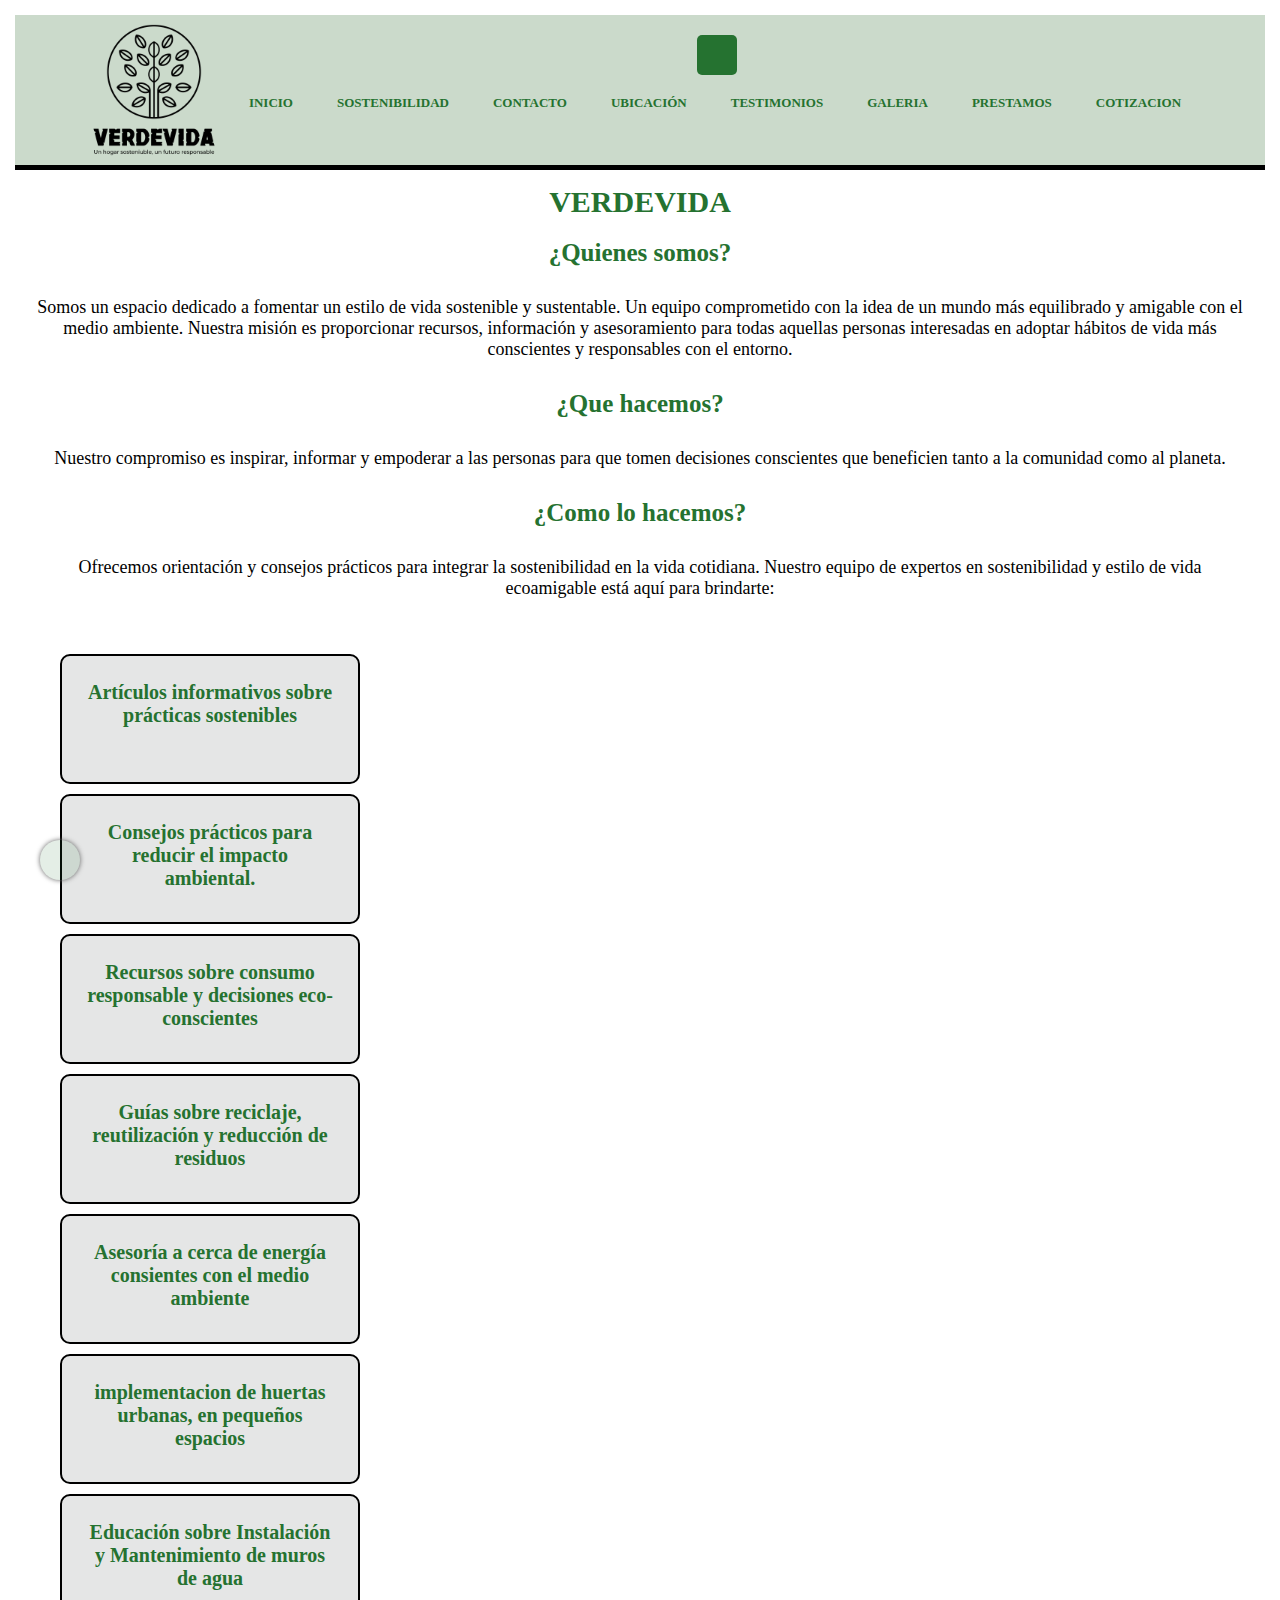
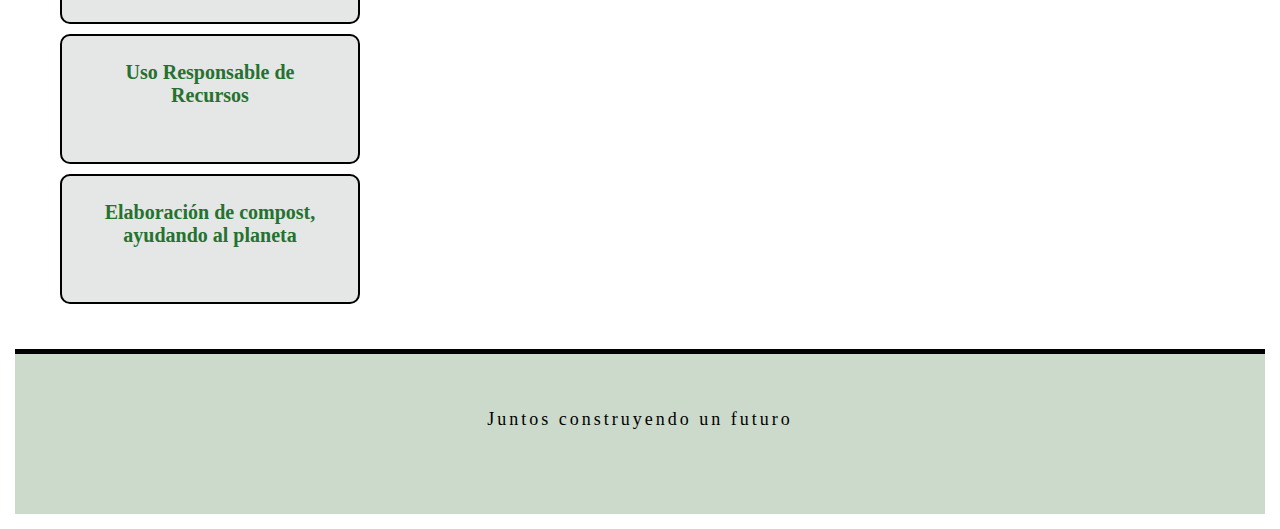
<file: index.html>
<!DOCTYPE html>
<!DOCTYPE html>
<html lang="es">
<head>
    <meta charset="UTF-8">
    <meta name="viewport" content="width=device-width, initial-scale=1.0">
    <meta name="descption" content="VERDEVIDA: estilo de vida sostenible y sustentable. Información, recursos y asesoría para reducir el impacto ambiental.">
    <meta name="keyword" content="sostenibilidad, medio ambiente,reciclaje, renovable,huertos,agua,sustentable">
    <link rel="stylesheet" href="https://cdnjs.cloudflare.com/ajax/libs/font-awesome/6.4.2/css/all.min.css" integrity="sha512-z3gLpd7yknf1YoNbCzqRKc4qyor8gaKU1qmn+CShxbuBusANI9QpRohGBreCFkKxLhei6S9CQXFEbbKuqLg0DA==" crossorigin="anonymous" referrerpolicy="no-referrer" />

    <link href="https://cdn.jsdelivr.net/npm/bootstrap@5.3.2/dist/css/bootstrap.min.css" rel="stylesheet" integrity="sha384-T3c6CoIi6uLrA9TneNEoa7RxnatzjcDSCmG1MXxSR1GAsXEV/Dwwykc2MPK8M2HN" crossorigin="anonymous">

    <link rel="stylesheet" href="css/estilos.css">

    

    <title>Proyecto Jaime Henao</title>
 </head>
 <body>
   <header>
      
     <a href="index.html" class="logo">
      <img class="logo" src="fotos/logo.png"alt="logo">
     </a>
  
    
       

     <nav class="navbar navbar-expand-lg Nav">
      <div class="container-fluid">
        <a class="navbar-brand" href="#"></a>
        <button class="navbar-toggler" type="button" data-bs-toggle="collapse" data-bs-target="#navbarNav" aria-controls="navbarNav" aria-expanded="false" aria-label="Toggle navigation">
          <span class="navbar-toggler-icon"></span>
        </button>
        <div class="collapse navbar-collapse" id="navbarNav">
          <ul>
            <li><a href="index.html">Inicio</a></li>
            <li><a href="./html/sostenibilidad.html">Sostenibilidad</a></li>
            <li><a href="./html/contacto.html">Contacto</a></li>
            <li><a href="./html/ubicacion.html">Ubicación</a></li>
            <li><a href="./html/testimonios.html">Testimonios</a></li>
            <li><a href="./html/galeria.html">galeria</a></li>
            <li><a href="./html/prestamos.html">prestamos</a></li>
            <li><a href="./html/cotizacion.html">cotizacion</a></li>
           </ul>
         </div> 
      </div>
</nav>
   </header>
    
     <h1>VERDEVIDA</h1>

         <h2>¿Quienes somos?</h2>
      
         <p>Somos un espacio dedicado a fomentar un estilo de vida sostenible y sustentable. Un equipo comprometido con la idea de un mundo más equilibrado y amigable con el medio ambiente. Nuestra misión es proporcionar recursos, información y asesoramiento para todas aquellas personas interesadas en adoptar hábitos de vida más conscientes y responsables con el entorno.</p>

         <h2>¿Que hacemos?</h2>
    
         <p>Nuestro compromiso es inspirar, informar y empoderar a las personas para que tomen decisiones conscientes que beneficien tanto a la comunidad como al planeta.</p>

         

      
       
        
          <h2>¿Como lo hacemos?</h2>
        
         <p>Ofrecemos orientación y consejos prácticos para integrar la sostenibilidad en la vida cotidiana. Nuestro equipo de expertos en sostenibilidad y estilo de vida ecoamigable está aquí para brindarte:</p>
    
    
         <main class="row justify-content-center">

    

         <div class="tarjeta2 col-xl-4 col-md-6 col-sm-12">
         <div class="tarjeta__img7"></div>
         <h2 class="tarjeta__title">Artículos informativos sobre prácticas sostenibles</h2>
         </div>

           
         <div class="tarjeta2 col-xl-4 col-md-6 col-sm-12">
         <div class="tarjeta__img7"></div>
         <h2 class="tarjeta__title">Consejos prácticos para reducir el impacto ambiental.</h2>
            </div>
           
           
          
         <div class="tarjeta2 col-xl-4 col-md-6 col-sm-12">
         <div class="tarjeta__img7"></div>
         <h2 class="tarjeta__title">Recursos sobre consumo responsable y decisiones eco-conscientes</h2>
         </div>
           

         <div class="tarjeta2 col-xl-4 col-md-6 col-sm-12">
         <div class="tarjeta__img7"></div>
         <h2 class="tarjeta__title">Guías sobre reciclaje, reutilización y reducción de residuos</h2>
         </div>


         <div class="tarjeta2 col-xl-4 col-md-6 col-sm-12">
         <div class="tarjeta__img7"></div>
         <h2 class="tarjeta__title">Asesoría a cerca de energía consientes con el medio ambiente</h2>
         
         </div>

         <div class="tarjeta2 col-xl-4 col-md-6 col-sm-12">
         <div class="tarjeta__img7"></div>
         <h2 class="tarjeta__title"> implementacion de huertas urbanas, en pequeños espacios</h2>
         </div>

          <div class="tarjeta2 col-xl-4 col-md-6 col-sm-12">
         <div class="tarjeta__img7"></div>
         <h2 class="tarjeta__title"> Educación sobre Instalación y Mantenimiento de muros de agua</h2>
         </div>


         <div class="tarjeta2 col-xl-4 col-md-6 col-sm-12">
         <div class="tarjeta__img7"></div>
         <h2 class="tarjeta__title">
         Uso Responsable de Recursos
         </div>

         <div class="tarjeta2 col-xl-4 col-md-6 col-sm-12">
          <div class="tarjeta__img7"></div>
          <h2 class="tarjeta__title">
          Elaboración de compost, ayudando al planeta
          </div>
        </div>

       </main>

       <footer>
        <p>Juntos construyendo un futuro</p>
        <div class="redes"></div>
             <a href=""><i class="fa-brands fa-facebook"></i></a>
             <a href=""><i class="fa-brands fa-instagram"></i></a>
             <a href=""><i class="fa-solid fa-envelope"></i></a>

  
       </footer>

     <script src="https://cdn.jsdelivr.net/npm/bootstrap@5.3.2/dist/js/bootstrap.bundle.min.js" integrity="sha384-C6RzsynM9kWDrMNeT87bh95OGNyZPhcTNXj1NW7RuBCsyN/o0jlpcV8Qyq46cDfL" crossorigin="anonymous"></script>

     <a href="#" class="subir">
        <i class="fa-solid fa-angle-up"></i>
     </a>

   

</body>
</html>
</file>
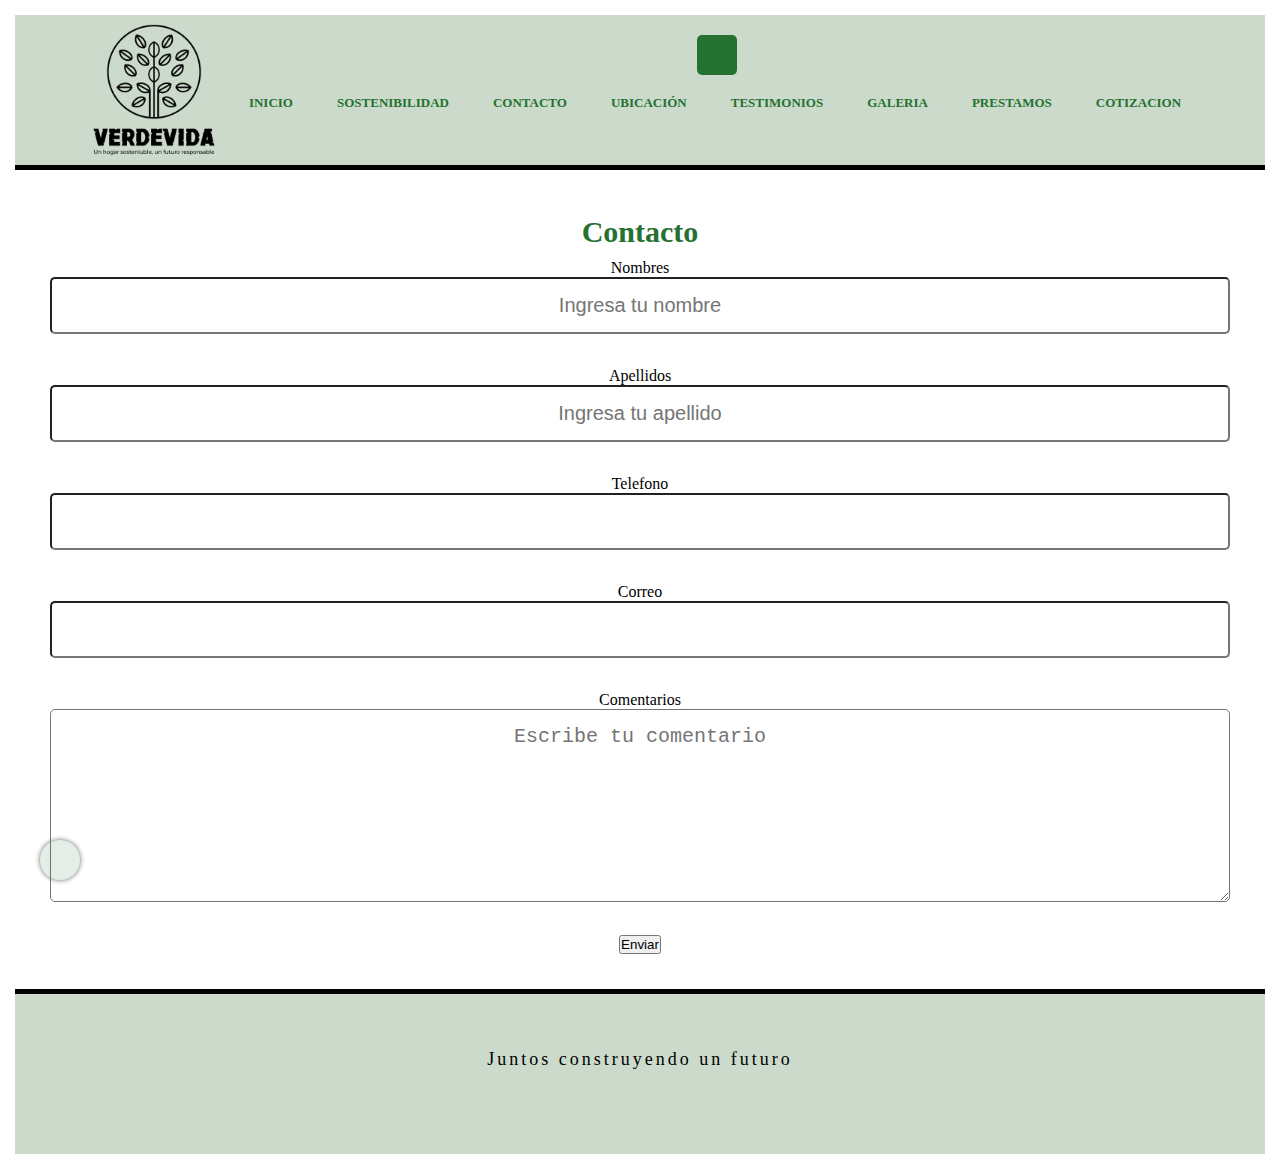
<file: html/contacto.html>
<!DOCTYPE html>
<!DOCTYPE html>
<html lang="es">
<head>
    <meta charset="UTF-8">
    <meta name="viewport" content="width=device-width, initial-scale=1.0">
    <meta name="descption" content="Contacta con nosotros y conoce más sobre nuestra misión de promover un estilo de vida sostenible y sustentable.">
    <meta name="keyword" content="contacto,locacion,Antioquia">
    <link rel="stylesheet" href="https://cdnjs.cloudflare.com/ajax/libs/font-awesome/6.4.2/css/all.min.css" integrity="sha512-z3gLpd7yknf1YoNbCzqRKc4qyor8gaKU1qmn+CShxbuBusANI9QpRohGBreCFkKxLhei6S9CQXFEbbKuqLg0DA==" crossorigin="anonymous" referrerpolicy="no-referrer" />

    <link href="https://cdn.jsdelivr.net/npm/bootstrap@5.3.2/dist/css/bootstrap.min.css" rel="stylesheet" integrity="sha384-T3c6CoIi6uLrA9TneNEoa7RxnatzjcDSCmG1MXxSR1GAsXEV/Dwwykc2MPK8M2HN" crossorigin="anonymous">

    <link rel="stylesheet" href="../css/estilos.css">

    <title>contacto</title>
  <header>
      
    <a href="../index.html" class="logo">
      <img class="logo" src="../fotos/logo.png"alt="logo">
     </a>
  
    
       
     <nav class="navbar navbar-expand-lg Nav">
      <div class="container-fluid">
        <a class="navbar-brand" href="#"></a>
        <button class="navbar-toggler" type="button" data-bs-toggle="collapse" data-bs-target="#navbarNav" aria-controls="navbarNav" aria-expanded="false" aria-label="Toggle navigation">
          <span class="navbar-toggler-icon"></span>
        </button>

        <div class="collapse navbar-collapse" id="navbarNav">
          <ul>
                <li><a href="../index.html">Inicio</a></li>
                <li><a href="../html/sostenibilidad.html">Sostenibilidad</a></li>
                <li><a href="../html/contacto.html">Contacto</a></li>
                <li><a href="../html/ubicacion.html">Ubicación</a></li>
                <li><a href="../html/testimonios.html">Testimonios</a></li>
                <li><a href="../html/galeria.html">galeria</a></li>
                <li><a href="../html/prestamos.html">prestamos</a></li>
                <li><a href="../html/cotizacion.html">cotizacion</a></li>
               </ul>
             </div>
          </div>
  </nav>
  
   </header>
    
    <main>
        <h1>Contacto</h1>

        <form action="Enviar.php" method="post" enctype="text/plain">

            <label for="">Nombres</label>
            <input type="text" required
            placeholder="Ingresa tu nombre"><br>

            <label for="">Apellidos</label>
            <input type="text"required
            placeholder="Ingresa tu apellido"><br>

            <label for="">Telefono</label>
            <input type="text" required><br>

            <label for="">Correo</label>
            <input type="text" required><br>

            
            <label for="">Comentarios</label> 
            

            <textarea name="areadetexto" id="" cols="40" rows="7" placeholder="Escribe tu comentario"></textarea> <br>
            
            <input type="submit" value="Enviar">
           
        </form>
       
    </main>
    
    <footer>
        <p>Juntos construyendo un futuro</p>
        <div class="redes"></div>
             <a href=""><i class="fa-brands fa-facebook"></i></a>
             <a href=""><i class="fa-brands fa-instagram"></i></a>
             <a href=""><i class="fa-solid fa-envelope"></i></a>

  
            </footer>

            <script src="https://cdn.jsdelivr.net/npm/bootstrap@5.3.2/dist/js/bootstrap.bundle.min.js" integrity="sha384-C6RzsynM9kWDrMNeT87bh95OGNyZPhcTNXj1NW7RuBCsyN/o0jlpcV8Qyq46cDfL" crossorigin="anonymous"></script>
        
            <a href="#" class="subir">
                <i class="fa-solid fa-angle-up"></i>
            </a>
</body>
</html>
</file>
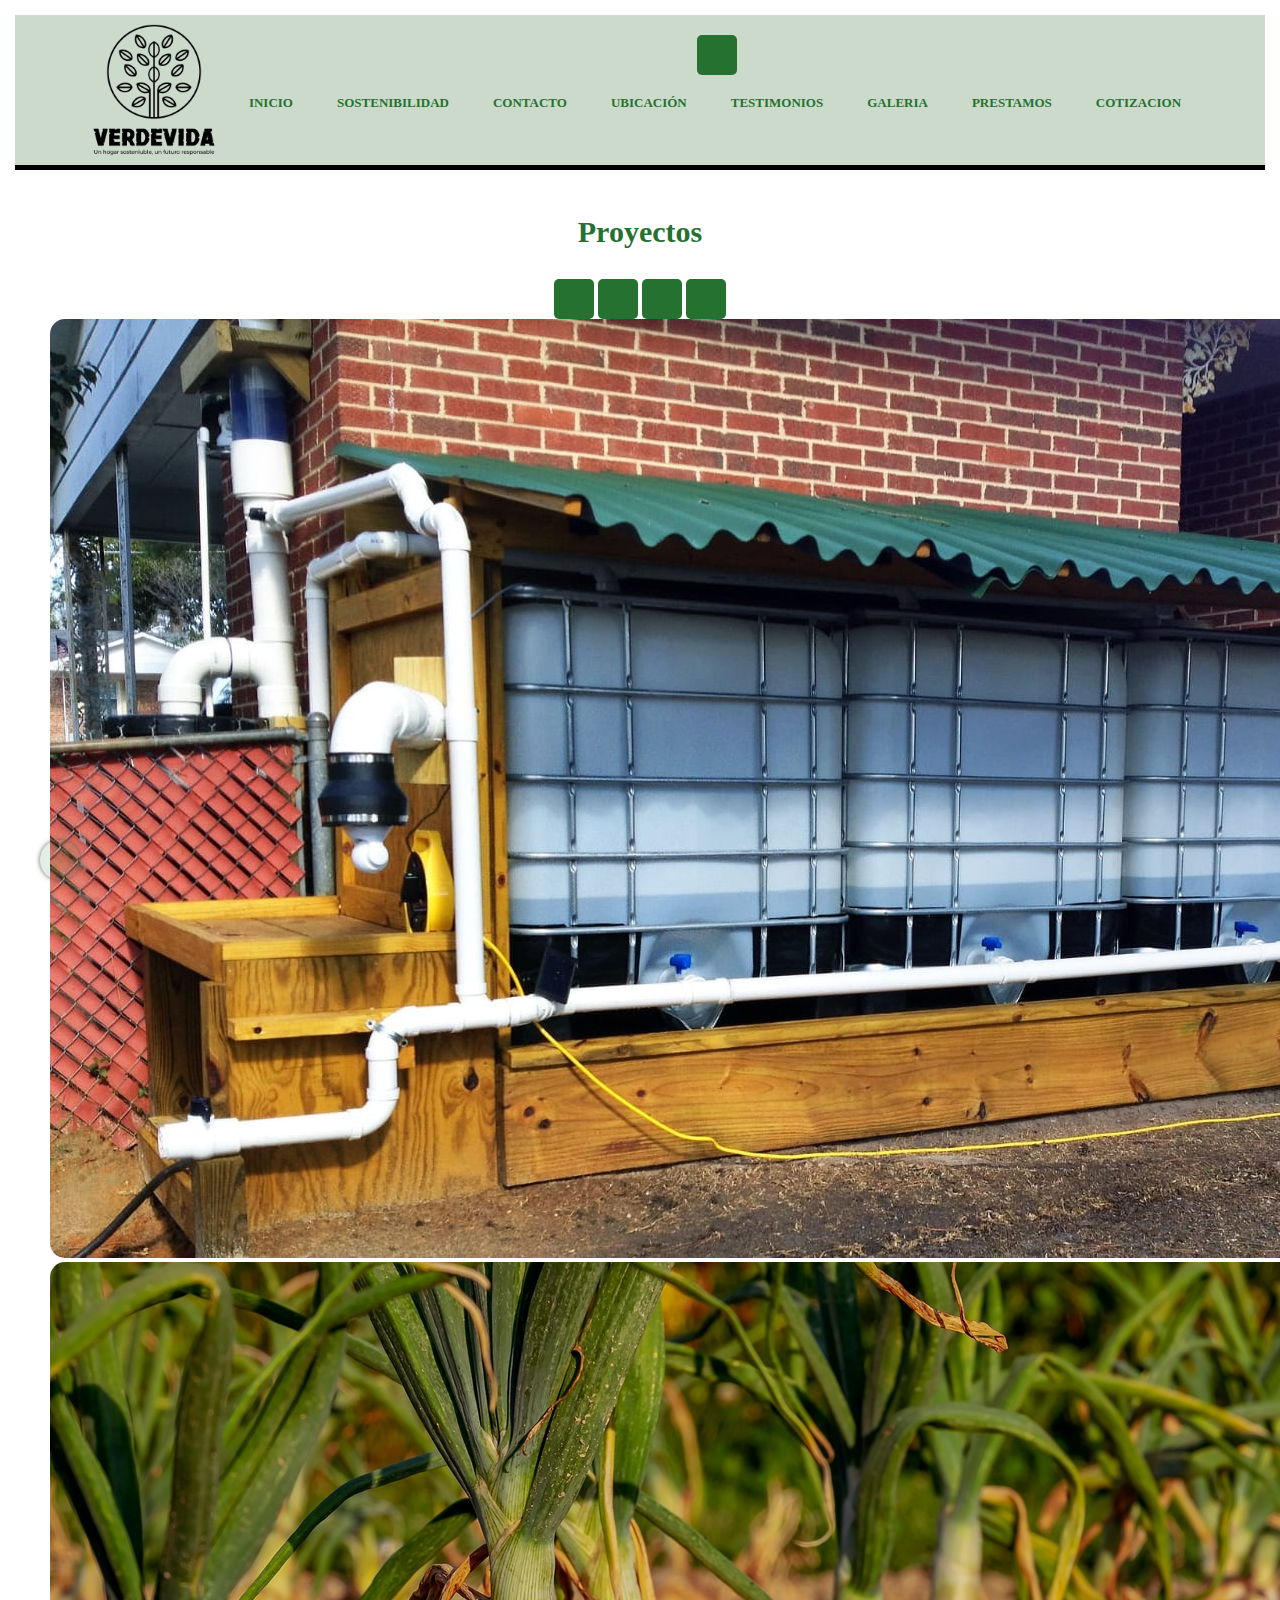
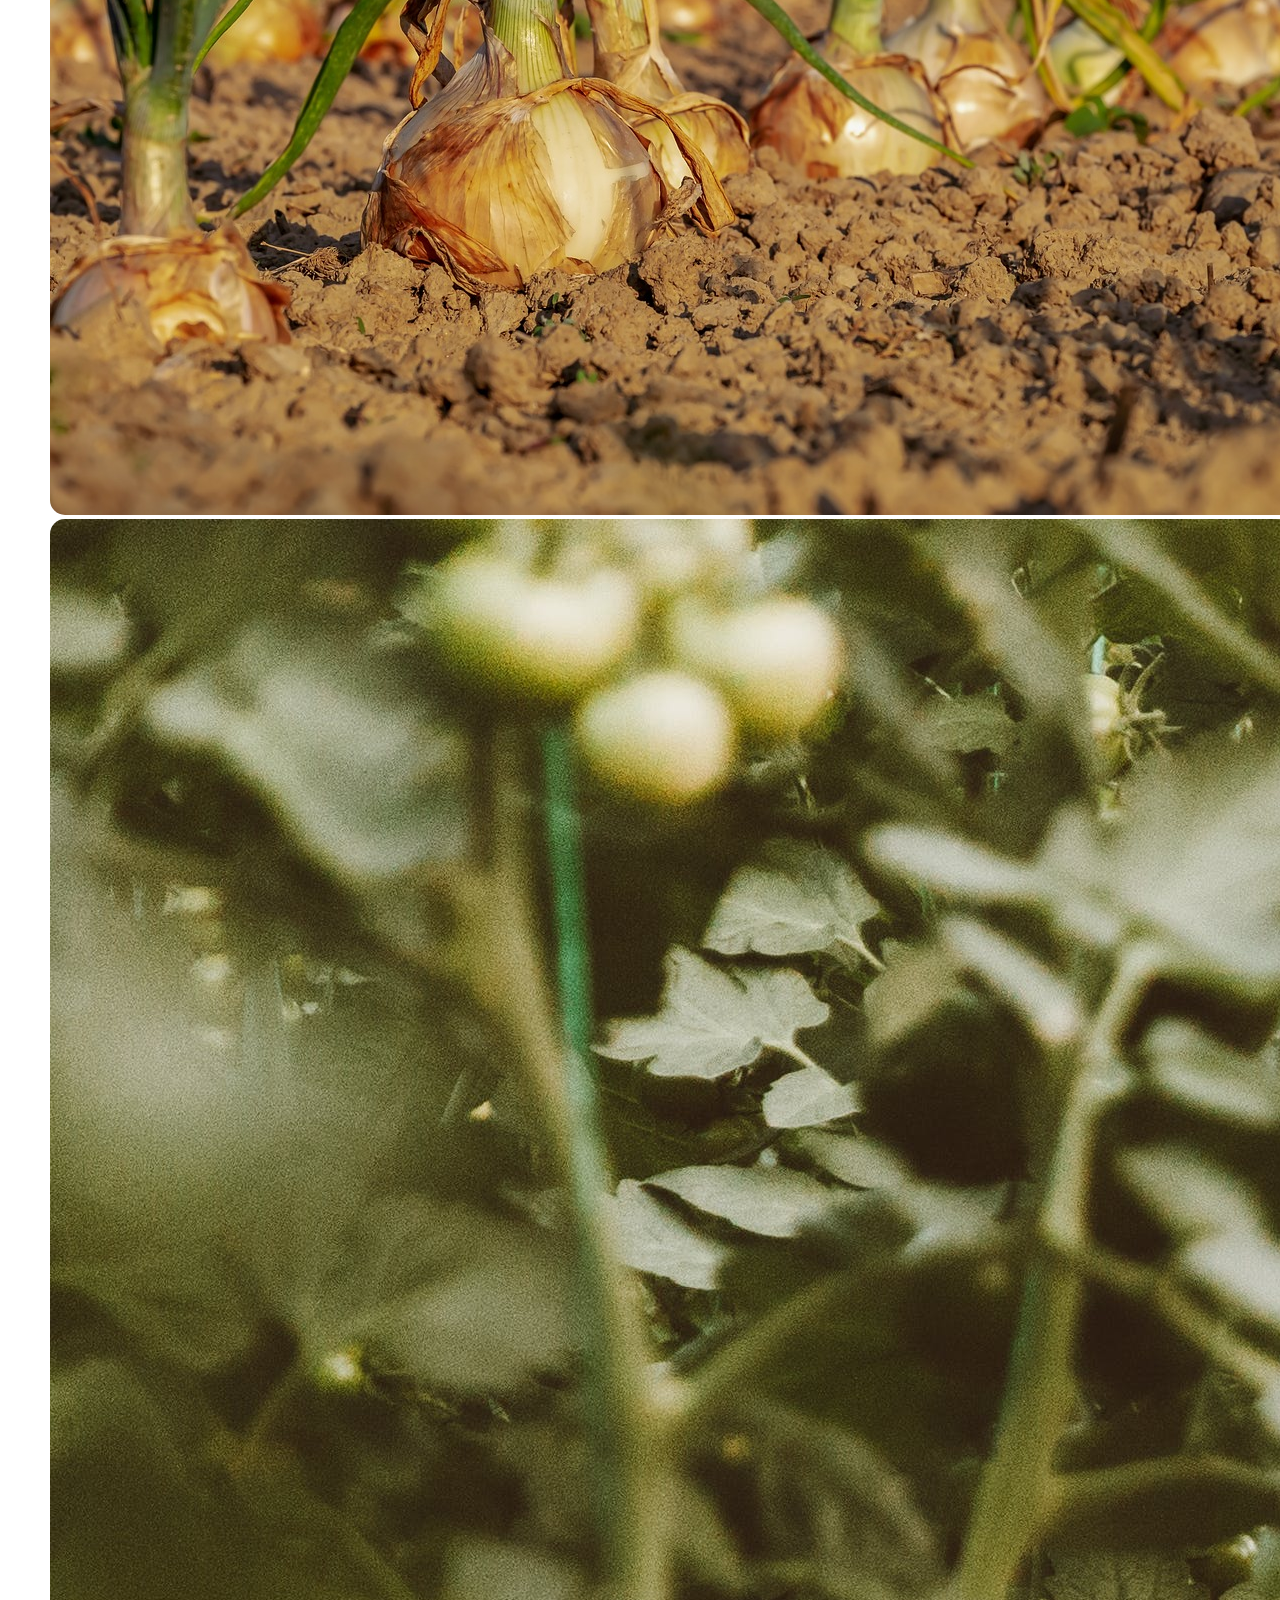
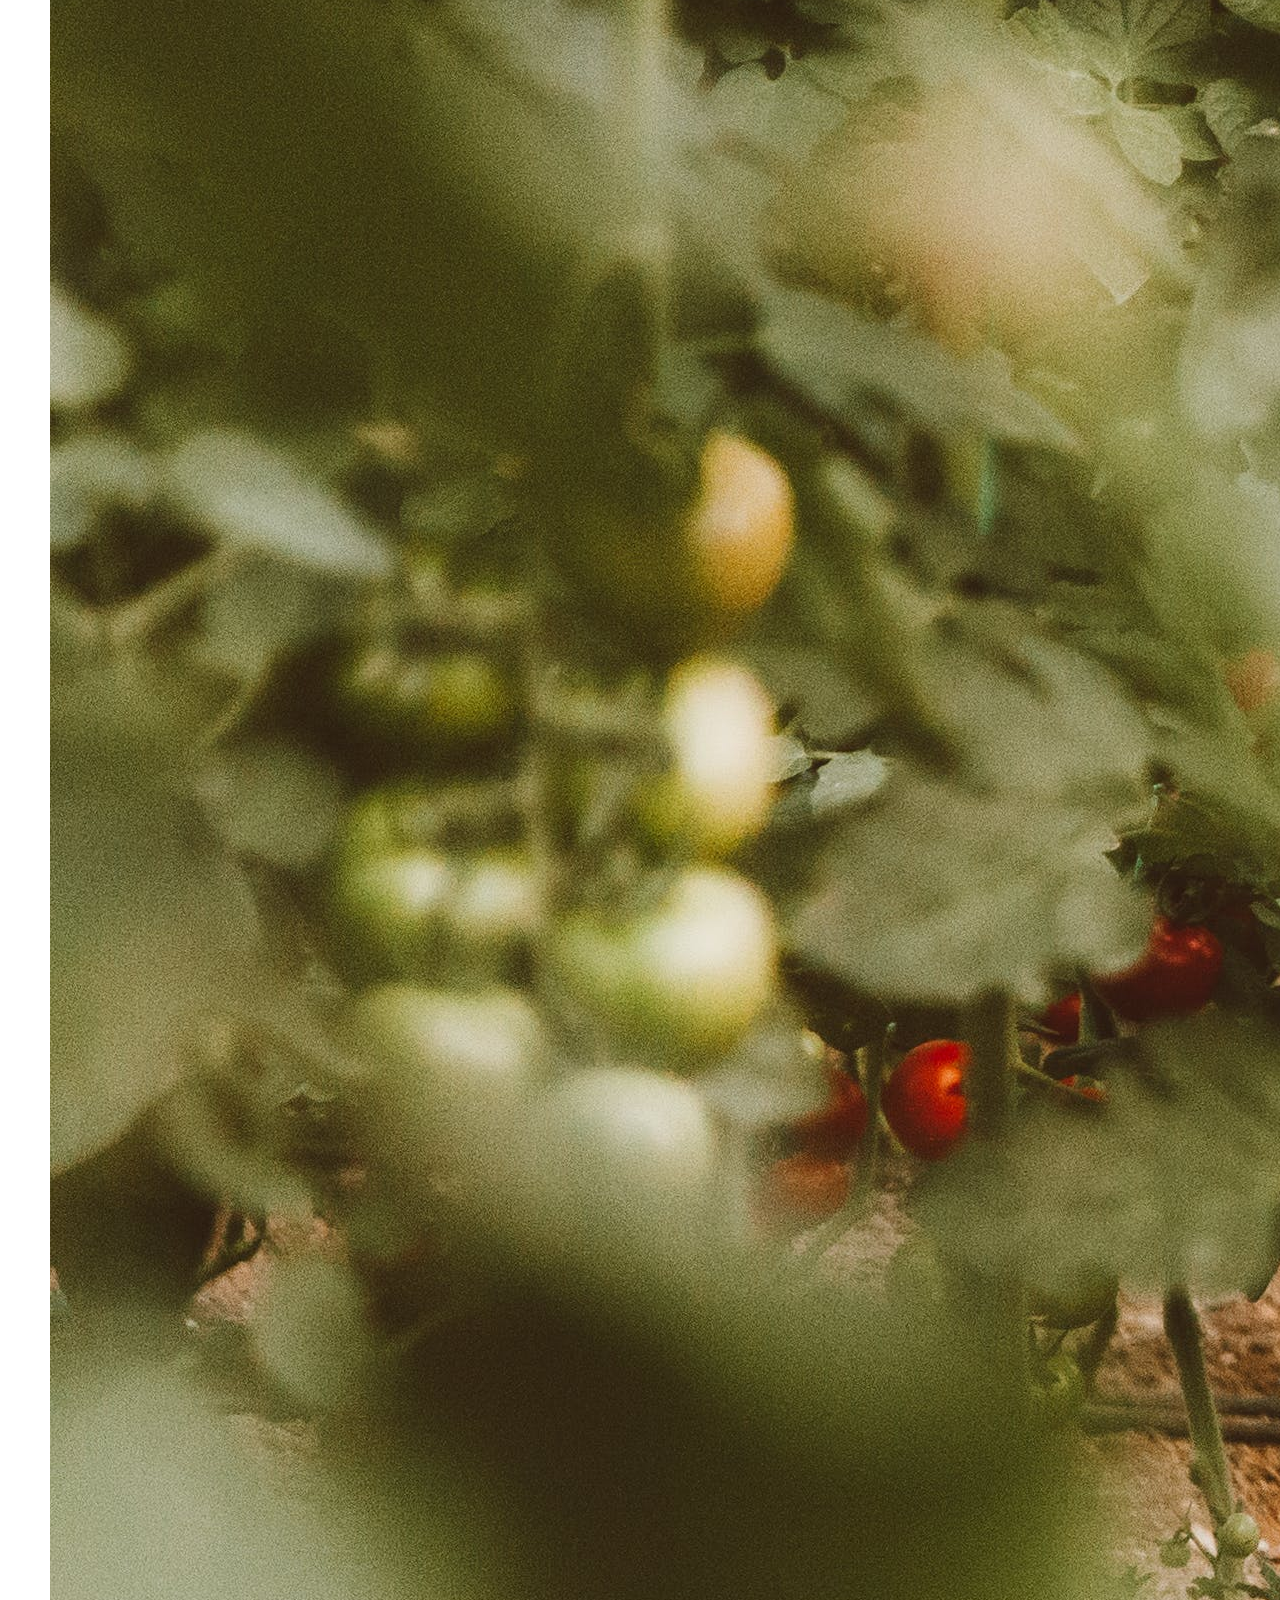
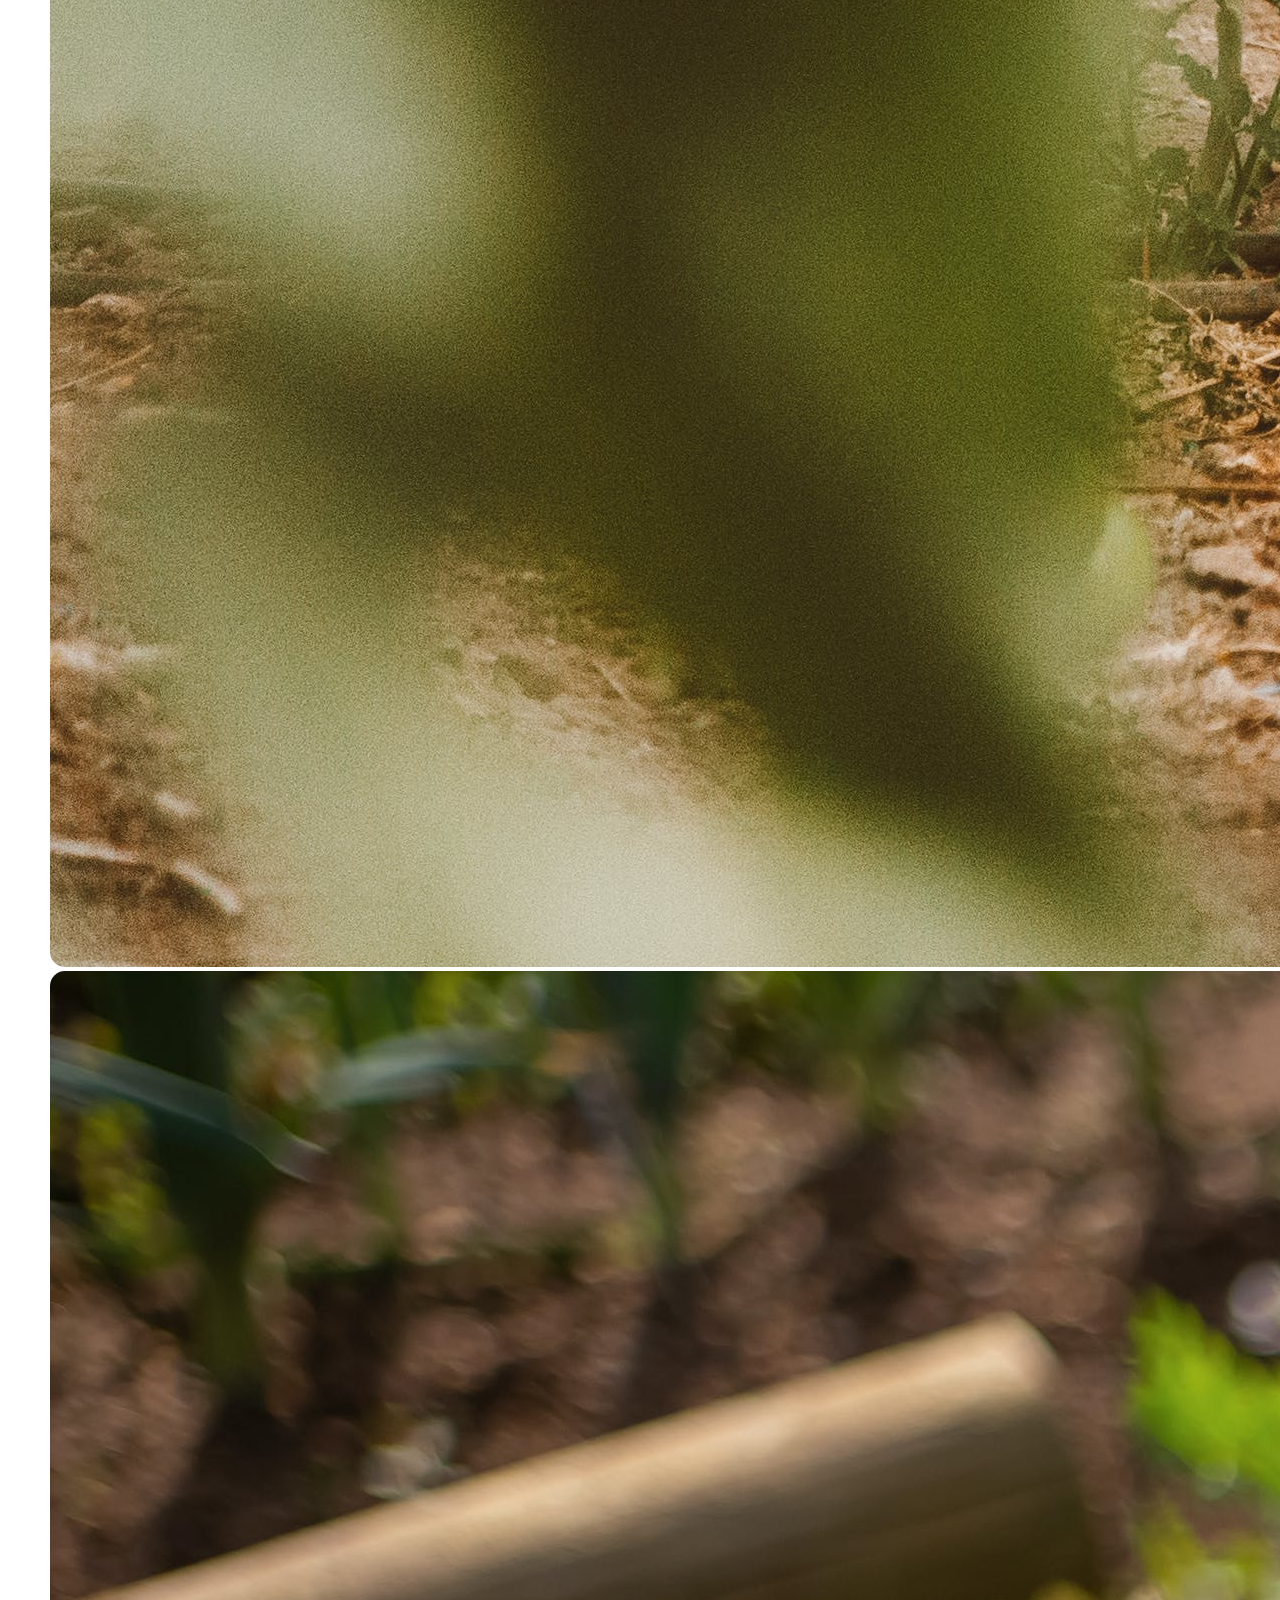
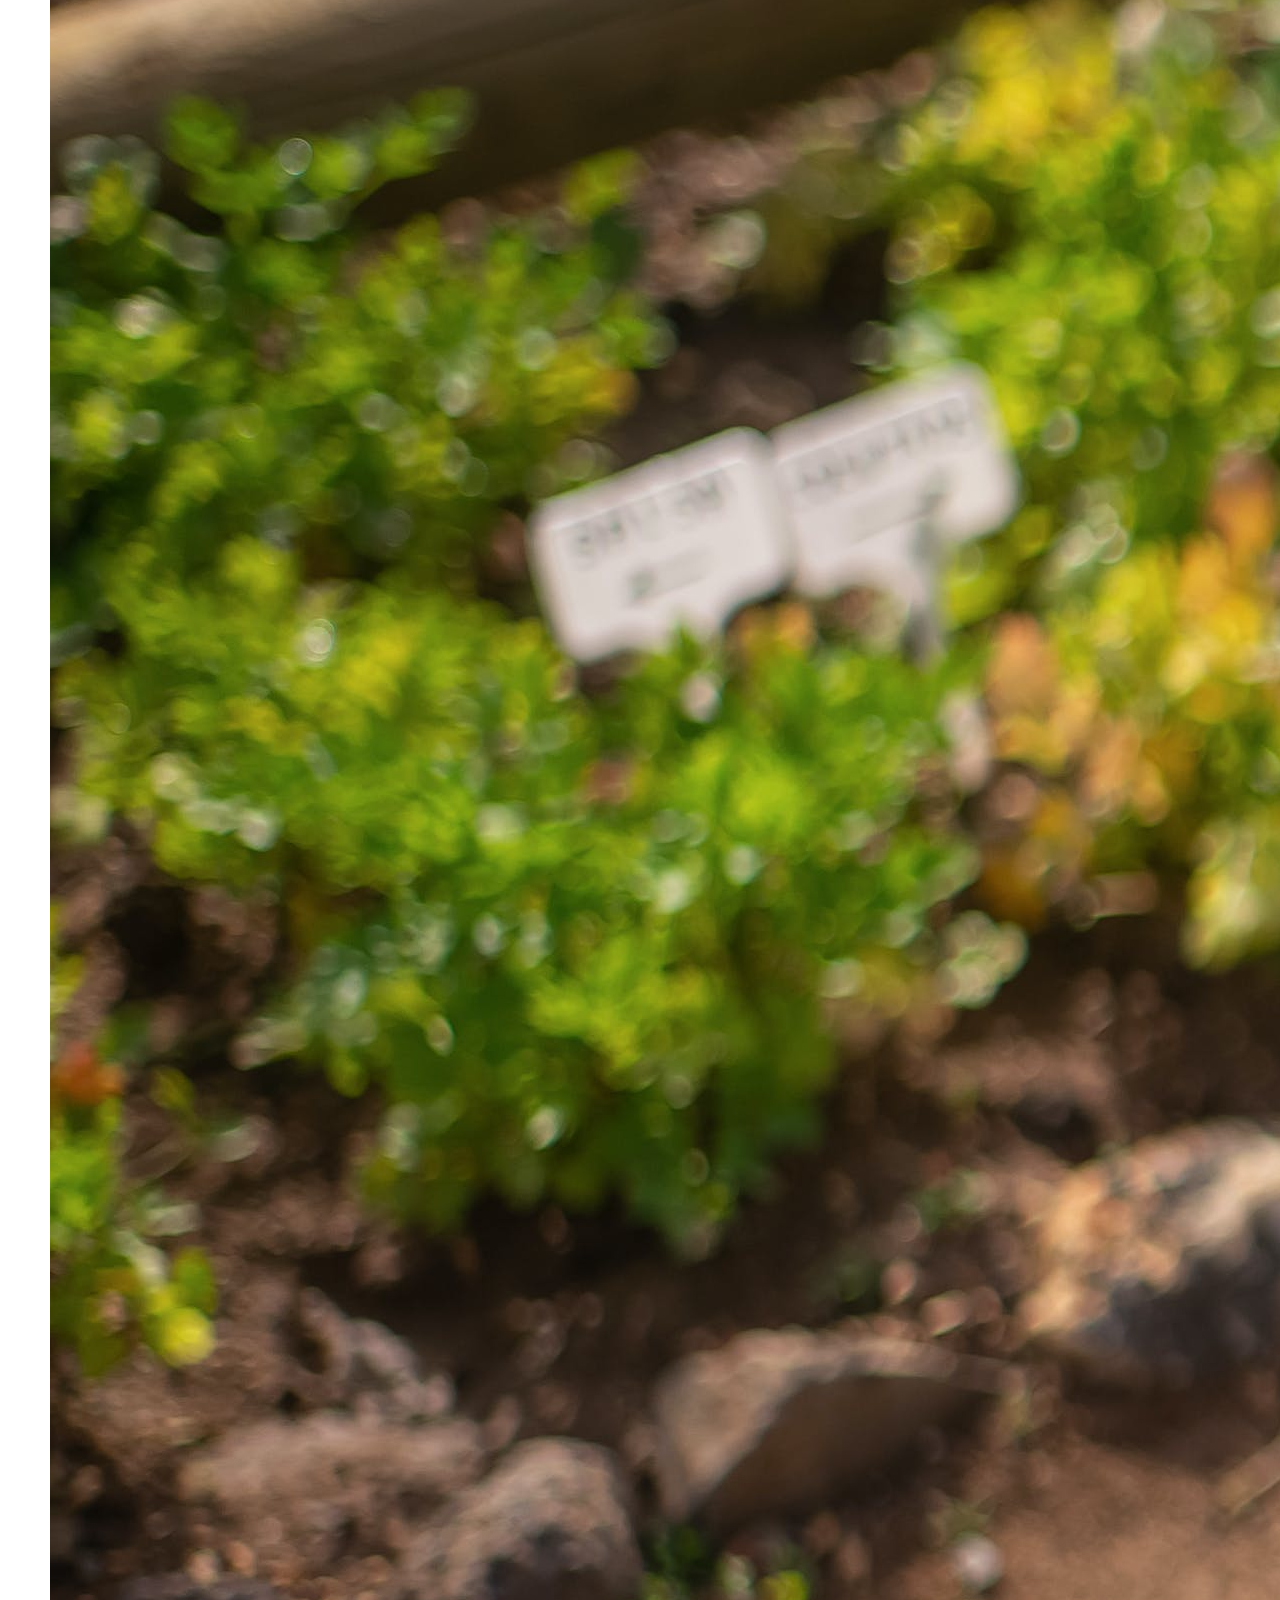
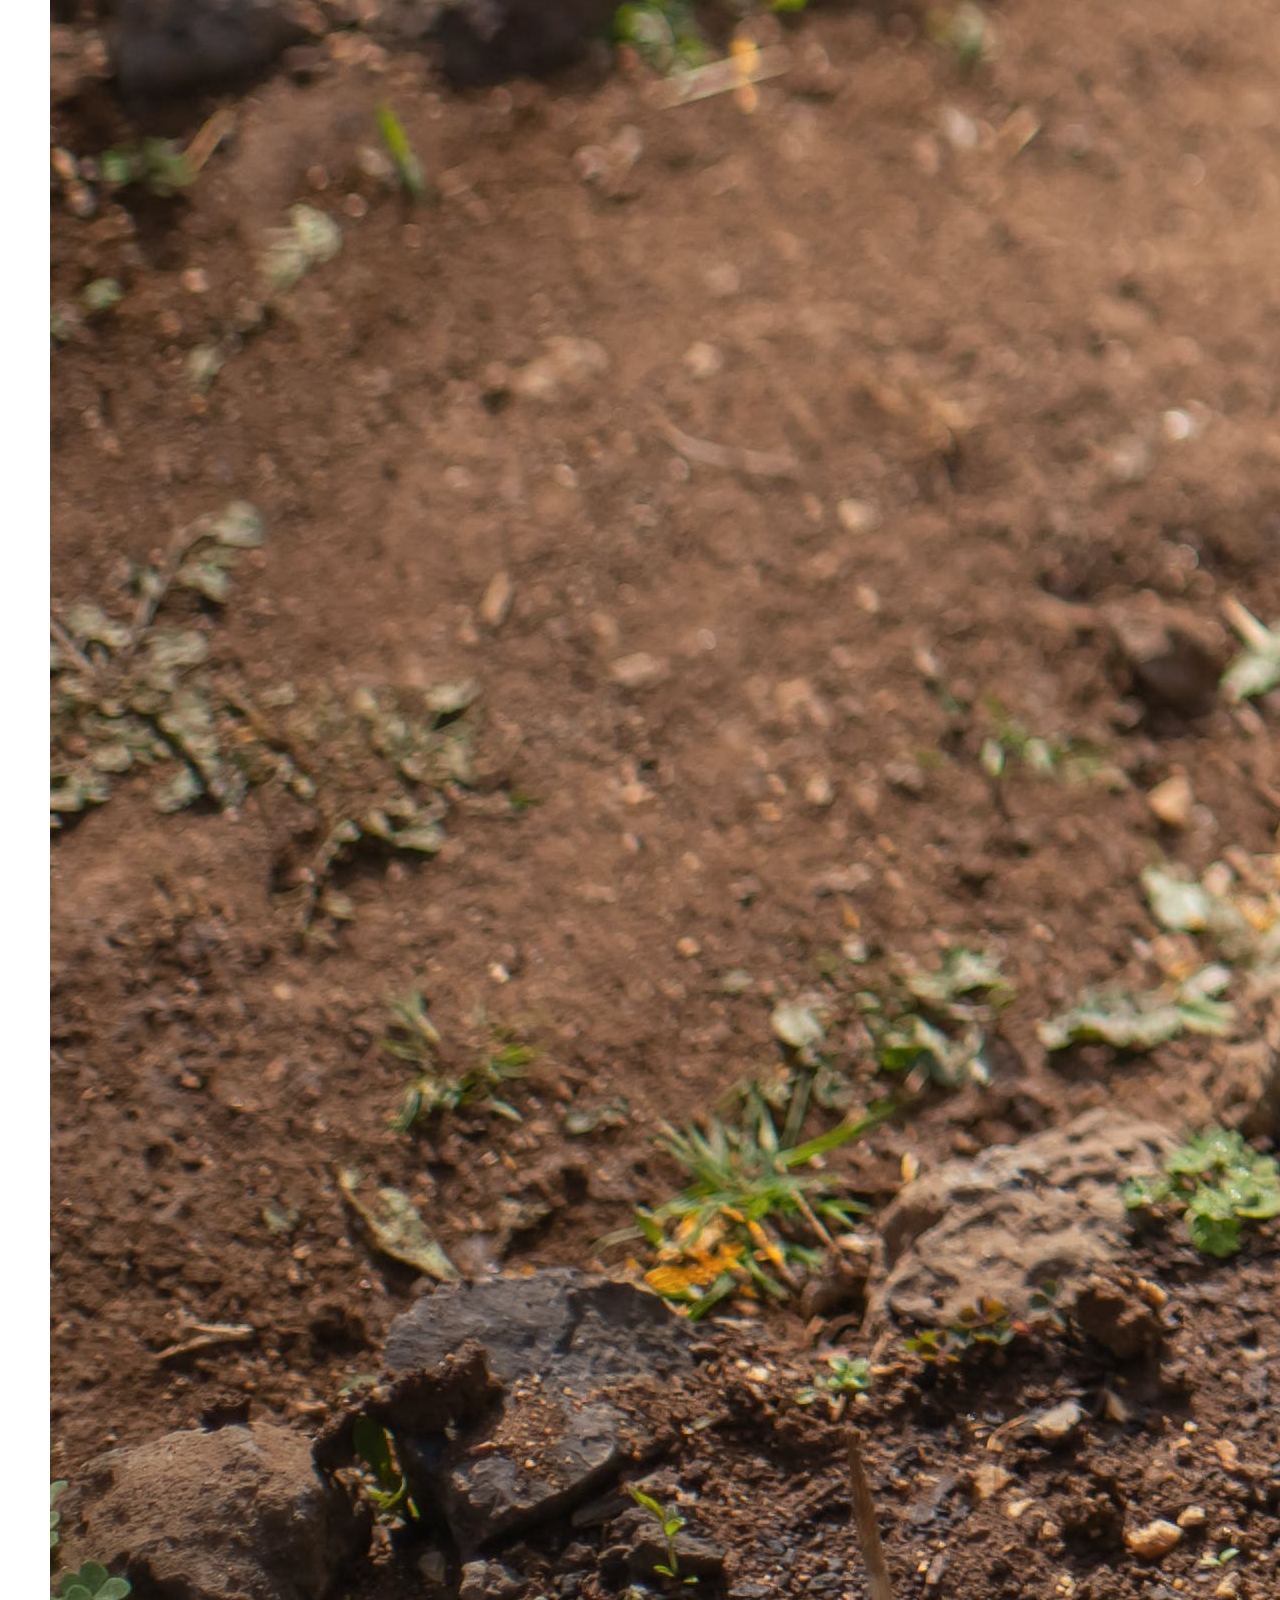
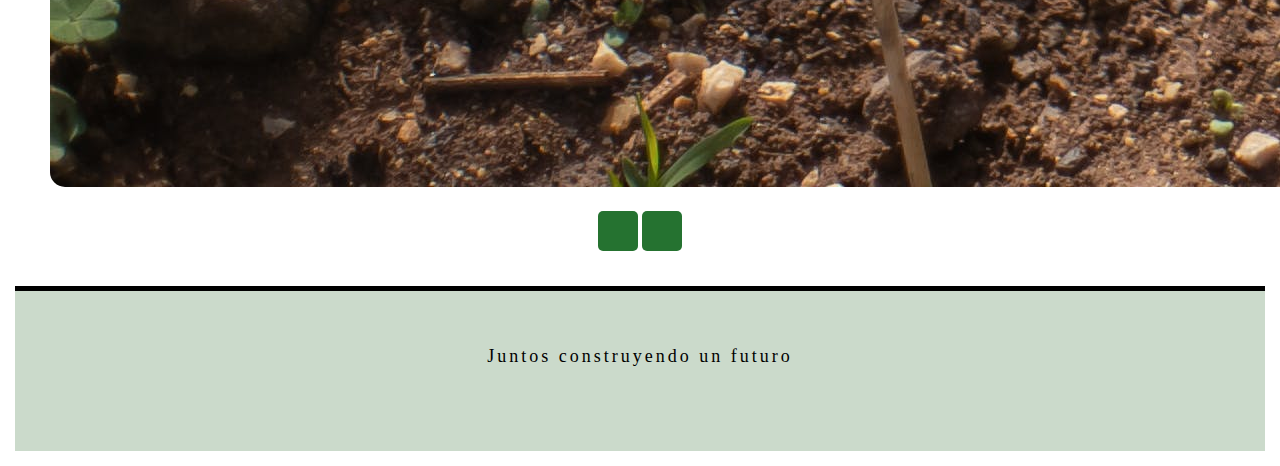
<file: html/galeria.html>
<!DOCTYPE html>
<!DOCTYPE html>
<html lang="es"> 
<head>
   <meta charset="UTF-8">
   <meta name="viewport" content="width=device-width, initial-scale=1.0">
   <meta name="descption" content="Fotos de proyectos realizados a clientes del departamento de Antioquia">
   <meta name="keyword" content="cultivos,Envigado,Antioquia,Colombia,organico,huerto">
   <link rel="stylesheet" href="https://cdnjs.cloudflare.com/ajax/libs/font-awesome/6.4.2/css/all.min.css" integrity="sha512-z3gLpd7yknf1YoNbCzqRKc4qyor8gaKU1qmn+CShxbuBusANI9QpRohGBreCFkKxLhei6S9CQXFEbbKuqLg0DA==" crossorigin="anonymous" referrerpolicy="no-referrer" />
   <link href="https://cdn.jsdelivr.net/npm/bootstrap@5.3.2/dist/css/bootstrap.min.css" rel="stylesheet" integrity="sha384-T3c6CoIi6uLrA9TneNEoa7RxnatzjcDSCmG1MXxSR1GAsXEV/Dwwykc2MPK8M2HN" crossorigin="anonymous">
   

   <link rel="stylesheet" href="../css/estilos.css">
   
   <title>ubicacion</title>
</head>
<body>

   <body>
     <header>
     
       <a href="../index.html" class="logo">
         <img class="logo" src="../fotos/logo.png"alt="logo">
        </a>
     
       
          
   
        <nav class="navbar navbar-expand-lg Nav">
         <div class="container-fluid">
           <a class="navbar-brand" href="#"></a>
           <button class="navbar-toggler" type="button" data-bs-toggle="collapse" data-bs-target="#navbarNav" aria-controls="navbarNav" aria-expanded="false" aria-label="Toggle navigation">
             <span class="navbar-toggler-icon"></span>
           </button>

           <div class="collapse navbar-collapse" id="navbarNav">
             <ul>
                   <li><a href="../index.html">Inicio</a></li>
                   <li><a href="../html/sostenibilidad.html">Sostenibilidad</a></li>
                   <li><a href="../html/contacto.html">Contacto</a></li>
                   <li><a href="../html/ubicacion.html">Ubicación</a></li>
                   <li><a href="../html/testimonios.html">Testimonios</a></li>
                   <li><a href="../html/galeria.html">galeria</a></li>
                   <li><a href="../html/prestamos.html">prestamos</a></li>
                   <li><a href="../html/cotizacion.html">cotizacion</a></li>
                  </ul>
                </div>
         </div>
         </nav>
      </header>

      <main class="galeria">
       <h1>Proyectos</h1>
   
       
<div id="demo" class="carousel slide" data-bs-ride="carousel">

   
   <div class="carousel-indicators">
     <button type="button" data-bs-target="#demo" data-bs-slide-to="0" class="active"></button>
     <button type="button" data-bs-target="#demo" data-bs-slide-to="1"></button>
     <button type="button" data-bs-target="#demo" data-bs-slide-to="2"></button>
     <button type="button" data-bs-target="#demo" data-bs-slide-to="3"></button>
   </div>
 
  
   <div class="carousel-inner">
     <div class="carousel-item active">
       <img src="../fotos/cultivo-agua.jpg" alt="cultivo-agua" class="d-block w-100">
     </div>
     <div class="carousel-item">
       <img src="../fotos/cebolla.jpg" alt="cebolla" class="d-block w-100">
     </div>
     <div class="carousel-item">
       <img src="../fotos/huerta2.jpg" alt="huerta2" class="d-block w-100">
     </div>
     <div class="carousel-item">
       <img src="../fotos/huerta.jpg" alt="huerta" class="d-block w-100">
     </div>
   </div>
 
   
   <button class="carousel-control-prev" type="button" data-bs-target="#demo" data-bs-slide="prev">
     <span class="carousel-control-prev-icon"></span>
   </button>
   <button class="carousel-control-next" type="button" data-bs-target="#demo" data-bs-slide="next">
     <span class="carousel-control-next-icon"></span>
   </button>
 </div>
     </main>

      <footer>
       <p>Juntos construyendo un futuro</p>
       <div class="redes"></div>
            <a href=""><i class="fa-brands fa-facebook"></i></a>
            <a href=""><i class="fa-brands fa-instagram"></i></a>
            <a href=""><i class="fa-solid fa-envelope"></i></a>
   
   
    </footer>
   
           <script src="https://cdn.jsdelivr.net/npm/bootstrap@5.3.2/dist/js/bootstrap.bundle.min.js" integrity="sha384-C6RzsynM9kWDrMNeT87bh95OGNyZPhcTNXj1NW7RuBCsyN/o0jlpcV8Qyq46cDfL" crossorigin="anonymous"></script>
       
           <a href="#" class="subir">
               <i class="fa-solid fa-angle-up"></i>
           </a>
    
   </body>
   </html>
</file>
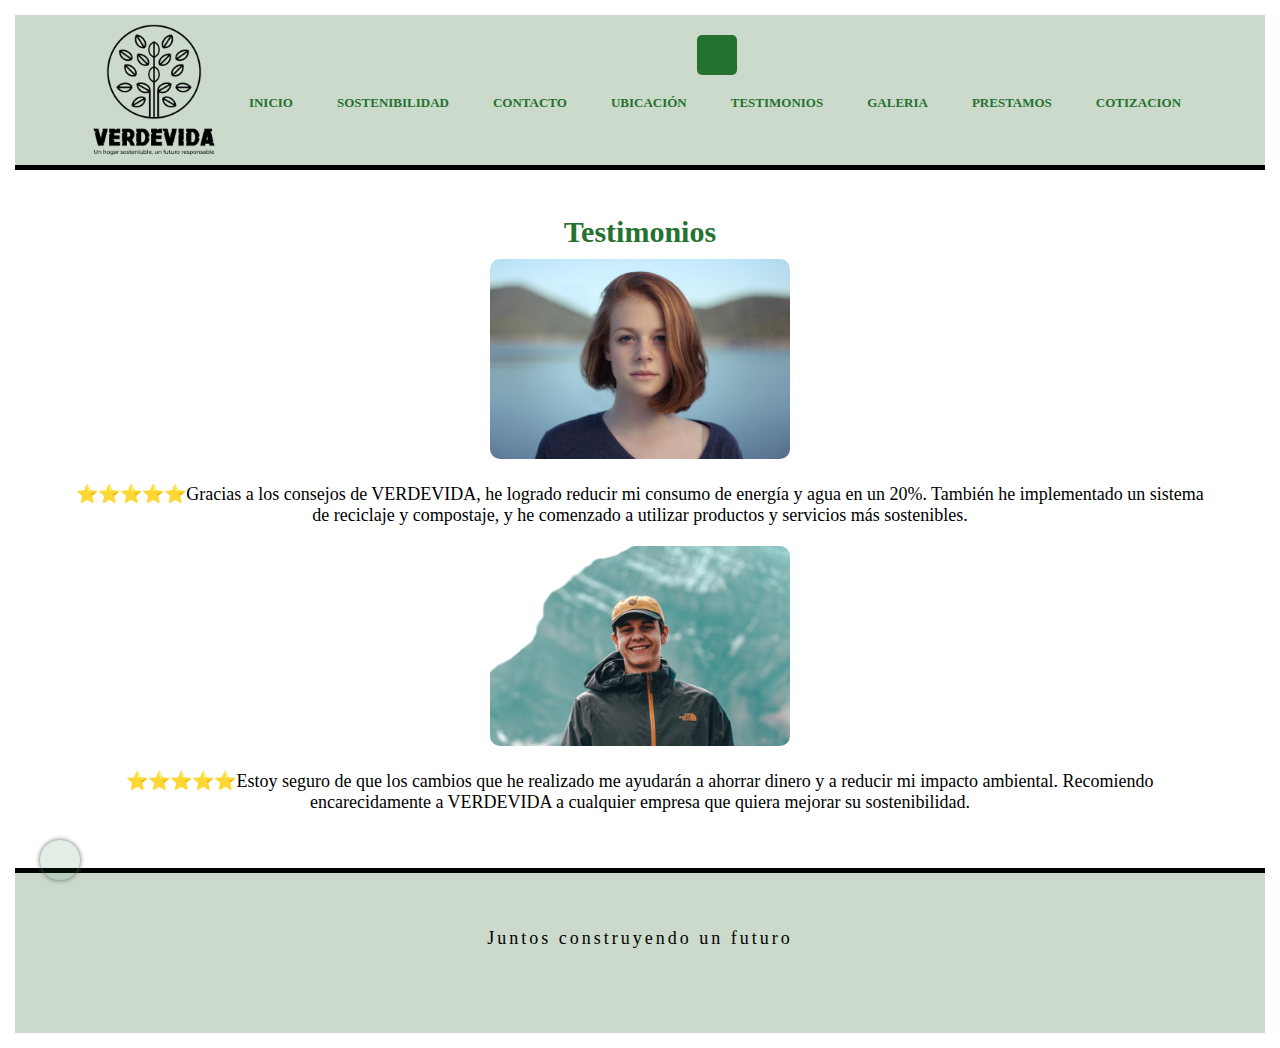
<file: html/testimonios.html>
<!DOCTYPE html>
<!DOCTYPE html>
<html lang="es">
<head>
    <meta charset="UTF-8">
    <meta name="viewport" content="width=device-width, initial-scale=1.0">
    <meta name="descption" content="Testimonios de clientes que han logrado reducir su consumo de energía y agua, y adoptar prácticas más sostenibles.">
    <meta name="keyword" content="empresa,ahorro,cuidado,reciclaje,sostenibilidad,servicios">
    <link rel="stylesheet" href="https://cdnjs.cloudflare.com/ajax/libs/font-awesome/6.4.2/css/all.min.css" integrity="sha512-z3gLpd7yknf1YoNbCzqRKc4qyor8gaKU1qmn+CShxbuBusANI9QpRohGBreCFkKxLhei6S9CQXFEbbKuqLg0DA==" crossorigin="anonymous" referrerpolicy="no-referrer" />

    <link href="https://cdn.jsdelivr.net/npm/bootstrap@5.3.2/dist/css/bootstrap.min.css" rel="stylesheet" integrity="sha384-T3c6CoIi6uLrA9TneNEoa7RxnatzjcDSCmG1MXxSR1GAsXEV/Dwwykc2MPK8M2HN" crossorigin="anonymous">

    <link rel="stylesheet" href="../css/estilos.css">
    <title>testimonios</title>
</head>
<body>
  <header>
      
    <a href="../index.html" class="logo">
      <img class="logo" src="../fotos/logo.png"alt="logo">
     </a>
  
    
       

     <nav class="navbar navbar-expand-lg Nav">
      <div class="container-fluid">
        <a class="navbar-brand" href="#"></a>
        <button class="navbar-toggler" type="button" data-bs-toggle="collapse" data-bs-target="#navbarNav" aria-controls="navbarNav" aria-expanded="false" aria-label="Toggle navigation">
          <span class="navbar-toggler-icon"></span>
        </button>

       <div class="collapse navbar-collapse" id="navbarNav">
          <ul>
                <li><a href="../index.html">Inicio</a></li>
                <li><a href="../html/sostenibilidad.html">Sostenibilidad</a></li>
                <li><a href="../html/contacto.html">Contacto</a></li>
                <li><a href="../html/ubicacion.html">Ubicación</a></li>
                <li><a href="../html/testimonios.html">Testimonios</a></li>
                <li><a href="../html/galeria.html">galeria</a></li>
                <li><a href="../html/prestamos.html">prestamos</a></li>
                <li><a href="./html/cotizacion.html">cotizacion</a></li>
               </ul>
             </div>
          </div>
  </nav>
  
   </header>

    <main>
        <h1>Testimonios</h1>

        <div class="testimonios">
            </div>
            <img class="testimonios-sostenible1" src="../fotos/pelir.jpg" alt="sostenible"
            >

        <p>⭐⭐⭐⭐⭐Gracias a los consejos de VERDEVIDA, he logrado reducir mi consumo de energía y agua en un 20%. También he implementado un sistema de reciclaje y compostaje, y he comenzado a utilizar productos y servicios más sostenibles.</p>    
        


        <div class="sostenible">
        </div>
        <img class="sostenible2" src="../fotos/chaque.jpg" alt="sostenible"
        
        >
         </div>
         <p>⭐⭐⭐⭐⭐Estoy seguro de que los cambios que he realizado me ayudarán a ahorrar dinero y a reducir mi impacto ambiental. Recomiendo encarecidamente a VERDEVIDA a cualquier empresa que quiera mejorar su sostenibilidad.</p>
 
            
     </main>

     <footer>
        <p>Juntos construyendo un futuro</p>
        <div class="redes"></div>
             <a href=""><i class="fa-brands fa-facebook"></i></a>
             <a href=""><i class="fa-brands fa-instagram"></i></a>
             <a href=""><i class="fa-solid fa-envelope"></i></a>

  
     </footer>

        <script src="https://cdn.jsdelivr.net/npm/bootstrap@5.3.2/dist/js/bootstrap.bundle.min.js" integrity="sha384-C6RzsynM9kWDrMNeT87bh95OGNyZPhcTNXj1NW7RuBCsyN/o0jlpcV8Qyq46cDfL" crossorigin="anonymous"></script>
    
        <a href="#" class="subir">
            <i class="fa-solid fa-angle-up"></i>
        </a>

</body>
</html>
</file>
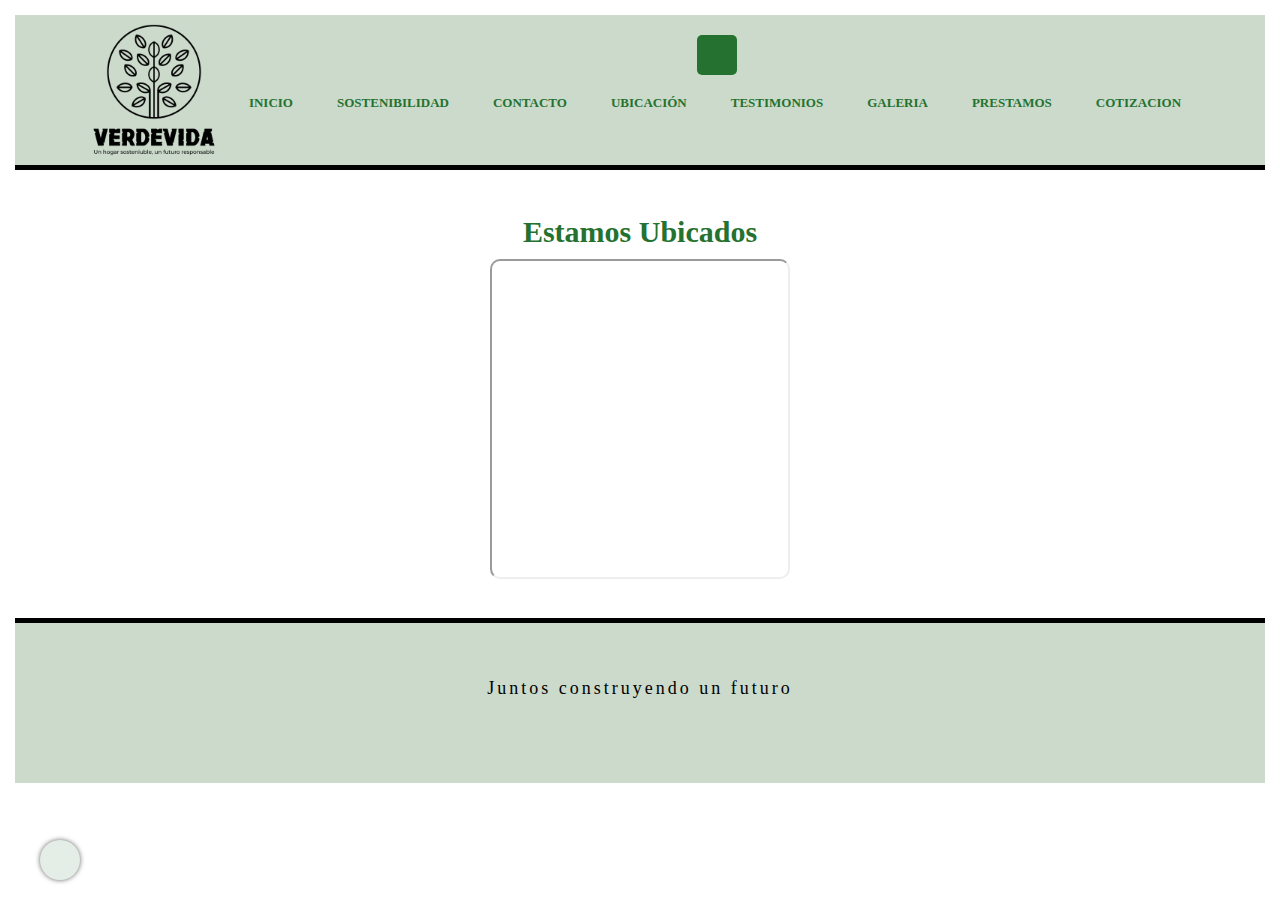
<file: html/ubicacion.html>
<!DOCTYPE html>
<!DOCTYPE html>
<html lang="es">
<head>
    <meta charset="UTF-8">
    <meta name="viewport" content="width=device-width, initial-scale=1.0">
    <meta name="descption" content="Estamos ubicados en el Parque Principal de Envigado, Colombia.">
    <meta name="keyword" content="ubicacion,Envigado,Antioquia,Colombia,parque Principal">
    <link rel="stylesheet" href="https://cdnjs.cloudflare.com/ajax/libs/font-awesome/6.4.2/css/all.min.css" integrity="sha512-z3gLpd7yknf1YoNbCzqRKc4qyor8gaKU1qmn+CShxbuBusANI9QpRohGBreCFkKxLhei6S9CQXFEbbKuqLg0DA==" crossorigin="anonymous" referrerpolicy="no-referrer" />

    <link href="https://cdn.jsdelivr.net/npm/bootstrap@5.3.2/dist/css/bootstrap.min.css" rel="stylesheet" integrity="sha384-T3c6CoIi6uLrA9TneNEoa7RxnatzjcDSCmG1MXxSR1GAsXEV/Dwwykc2MPK8M2HN" crossorigin="anonymous">

    <link rel="stylesheet" href="../css/estilos.css">
    
    <title>ubicacion</title>
</head>
<body>
 
    <body>
      <header>
      
        <a href="../index.html" class="logo">
          <img class="logo" src="../fotos/logo.png"alt="logo">
         </a>
      
        
           
    
         <nav class="navbar navbar-expand-lg Nav">
          <div class="container-fluid">
            <a class="navbar-brand" href="#"></a>
            <button class="navbar-toggler" type="button" data-bs-toggle="collapse" data-bs-target="#navbarNav" aria-controls="navbarNav" aria-expanded="false" aria-label="Toggle navigation">
              <span class="navbar-toggler-icon"></span>
            </button>

            <div class="collapse navbar-collapse" id="navbarNav">
              <ul>
                    <li><a href="../index.html">Inicio</a></li>
                    <li><a href="../html/sostenibilidad.html">Sostenibilidad</a></li>
                    <li><a href="../html/contacto.html">Contacto</a></li>
                    <li><a href="../html/ubicacion.html">Ubicación</a></li>
                    <li><a href="../html/testimonios.html">Testimonios</a></li>
                    <li><a href="../html/galeria.html">galeria</a></li>
                    <li><a href="../html/prestamos.html">prestamos</a></li>
                    <li><a href="../html/cotizacion.html">cotizacion</a></li>
                   </ul>
                 </div>
          </div>
          </nav>
  
       </header>
    
    
    <main>
        
        
        <h1>Estamos Ubicados</h1>

        <iframe class="mapa" src="https://www.google.com/maps/embed?pb=!1m18!1m12!1m3!1d15866.825745651258!2d-75.59540060483606!3d6.170048991236466!2m3!1f0!2f0!3f0!3m2!1i1024!2i768!4f13.1!3m3!1m2!1s0x8e46824dbfdecb25%3A0xa36cff0cbbf71786!2sParque%20Principal%20de%20Envigado!5e0!3m2!1ses!2sco!4v1696699781935!5m2!1ses!2sco" allowfullscreen="" loading="lazy"  referrerpolicy="no-referrer-when-downgrade"></iframe>
     </main>

     <footer>
        <p>Juntos construyendo un futuro</p>
        <div class="redes"></div>
             <a href=""><i class="fa-brands fa-facebook"></i></a>
             <a href=""><i class="fa-brands fa-instagram"></i></a>
             <a href=""><i class="fa-solid fa-envelope"></i></a>

  
      </footer>

</footer>

<script src="https://cdn.jsdelivr.net/npm/bootstrap@5.3.2/dist/js/bootstrap.bundle.min.js" integrity="sha384-C6RzsynM9kWDrMNeT87bh95OGNyZPhcTNXj1NW7RuBCsyN/o0jlpcV8Qyq46cDfL" crossorigin="anonymous"></script>

<a href="#" class="subir">
    <i class="fa-solid fa-angle-up"></i>
</a>


</body>
</html>
</file>
<file: css/estilos.css>
* {
  margin: 0px;
  padding: 0px;
  box-sizing: border-box;
}

html {
  scroll-behavior: smooth;
}

.ocultar-panel {
  display: none;
}

.alert-div {
  opacity: 0;
  font-weight: 700;
  line-height: 1.5;
  padding: 20px;
  text-align: justify;
  background-color: rgba(255, 79, 79, 0.439);
  box-shadow: 6px 4px 40px lightgray;
  border-radius: 6px;
  margin: 0 auto;
  margin-top: 20px;
  max-width: 480px;
  transition: opacity 0.75s ease-in-out;
}

.notification-div {
  opacity: 0;
  font-weight: 700;
  line-height: 1.5;
  padding: 20px;
  text-align: justify;
  background-color: rgba(144, 238, 144, 0.699);
  box-shadow: 6px 4px 40px lightgray;
  border-radius: 6px;
  margin: 0 auto;
  max-width: 480px;
  transition: opacity 0.75s ease-in-out;
}

.transition-div-show {
  opacity: 1;
}

body {
  text-align: center;
  padding: 15px 15px;
}

main {
  padding: 25px 25px;
  margin: 10px;
}

h1 {
  text-align: center;
  color: rgb(37, 114, 48);
  padding: 10px;
  font-size: 30px;
}

h2 {
  text-align: center;
  color: rgb(37, 114, 48);
  padding: 10px;
  font-size: 25px;
}

p {
  margin: 20px;
  text-align: center;
  font-size: 18px;
  color: black;
}

h3 {
  text-align: center;
  color: rgb(37, 114, 48);
  text-decoration: solid;
  font-size: 22px;
}

.index.row {
  justify-content: center;
}

.sostenibilidad {
  font-size: 40px;
}

header {
  margin: 0px;
  background-color: rgba(167, 192, 166, 0.589);
  justify-content: center;
  display: flex;
  overflow: hidden;
  margin-bottom: 5px;
  border-bottom: 5px solid black;
  text-align: center;
  line-height: 0px;
  height: auto;
}

header nav a:hover {
  background-color: rgb(255, 217, 147);
  border-radius: 10px;
  box-shadow: 0 40px 15px #888;
}

.logo {
  float: left;
  width: 150px;
  align-items: center;
}

nav ul li {
  list-style: none;
  margin: 20px 20px;
  line-height: 15px;
  font-size: 13px;
  display: inline-block;
  font-weight: bolder;
}

a {
  text-decoration: none;
  text-transform: uppercase;
  color: rgb(37, 114, 48);
  display: inline-block;
  font-weight: bolder;
}

section {
  margin: 0px;
  display: flex;
  flex-wrap: wrap;
  justify-content: space-around;
}

.tarjeta {
  margin: 20px;
  width: 300px;
  height: 1000px;
  background-color: rgba(179, 179, 105, 0.527);
  border: 2px solid rgb(37, 114, 48);
  display: flex;
  align-items: center;
  border-radius: 10px;
  flex-direction: column;
}

.tarjeta2 {
  align-items: center;
  margin: 10px;
  width: 300px;
  height: 130px;
  padding: 15px;
  background-color: rgba(133, 135, 136, 0.212);
  border: 2px solid rgb(0, 0, 0);
  display: flex;
  align-items: center;
  border-radius: 10px;
  flex-direction: column;
}

.tarjeta__img1, .tarjeta__img2, .tarjeta__img3, .tarjeta__img4, .tarjeta__img5, .tarjeta__img6 {
  width: 100%;
  height: 300px;
  background-color: rgba(70, 69, 69, 0.479);
  background-size: cover;
  margin-bottom: 25px;
  border-radius: 10px 10px 0 0;
}

.tarjeta__img1 {
  background-image: url(../fotos/terraza.jpg);
}

.tarjeta__img2 {
  background-image: url(../fotos/estrategia.jpg);
}

.tarjeta__img3 {
  background-image: url(../fotos/panel.jpg);
}

.tarjeta__img4 {
  background-image: url(../fotos/agua.jpg);
  object-fit: cover;
}

.tarjeta__img5 {
  background-image: url(../fotos/conservacion.jpg);
}

.tarjeta__img6 {
  background-image: url(../fotos/compost.jpg);
}

.tarjeta__title {
  color: rgb(37, 114, 48);
  text-align: inherit;
  font-size: 20px;
}

.tarjeta__desc {
  font-size: 10px;
  margin: 10px;
}

.carousel-inner img {
  align-items: center;
  object-fit: cover;
  border-radius: 15px;
}

.mapa {
  width: 300px;
  height: 320px;
  border-radius: 10px;
}

.testimonios-sostenible1 {
  width: 300px;
  height: 200px;
  border-radius: 10px;
}

.sostenible2 {
  width: 300px;
  height: 200px;
  border-radius: 10px;
}

.testimoinos .p {
  margin: 100px;
}

.label {
  display: block;
  font-weight: bolder;
  color: rgb(37, 114, 48);
}
.cotizacion {
  padding: 20px;
  display: flex;
  flex-direction: column;
  max-width: 480px;
  margin: 0 auto;
}

.panel-desgloce {
  padding: 20px;
  background-color: rgba(245, 245, 245, 0.5);
  box-shadow: 4px 2px 20px lightgray;
  max-width: 480px;
  margin: 0 auto;
  margin-bottom: 20px;
}

button {
  margin-top: 20px;
  padding: 20px;
  text-transform: uppercase;
  cursor: pointer;
  background-color: rgb(37, 114, 48);
  color: #fff;
  border: none;
  border-radius: 5px;
}

input[type=text], textarea {
  display: block;
  width: 100%;
  padding: 15px;
  border-radius: 5px;
  font-size: 20px;
  margin-bottom: 15px;
  text-align: center;
}

.subir {
  height: 40px;
  width: 40px;
  position: fixed;
  left: 40PX;
  bottom: 20px;
  text-align: center;
  line-height: 40px;
  box-shadow: 0 0 5px #636363;
  background-color: rgba(37, 114, 49, 0.123);
  border-radius: 20px;
}
.subir:hover {
  background-color: rgba(37, 114, 49, 0.5);
  transform: scale(1.1);
}

@media (max-width: 768px) {
  .navbar-toggler {
    display: block !important;
  }
}
@media (min-width: 768px) {
  header {
    text-align: center;
  }

}
footer {
  margin: 0px;
  padding: 30px;
  background-color: rgba(167, 192, 166, 0.589);
  border-top: 5px solid black;
  font-size: 35px;
  letter-spacing: 3px;
  line-height: 30px;
}

.redes a {
  color: rgb(37, 114, 48);
}

/*# sourceMappingURL=estilos.css.map */
</file>
